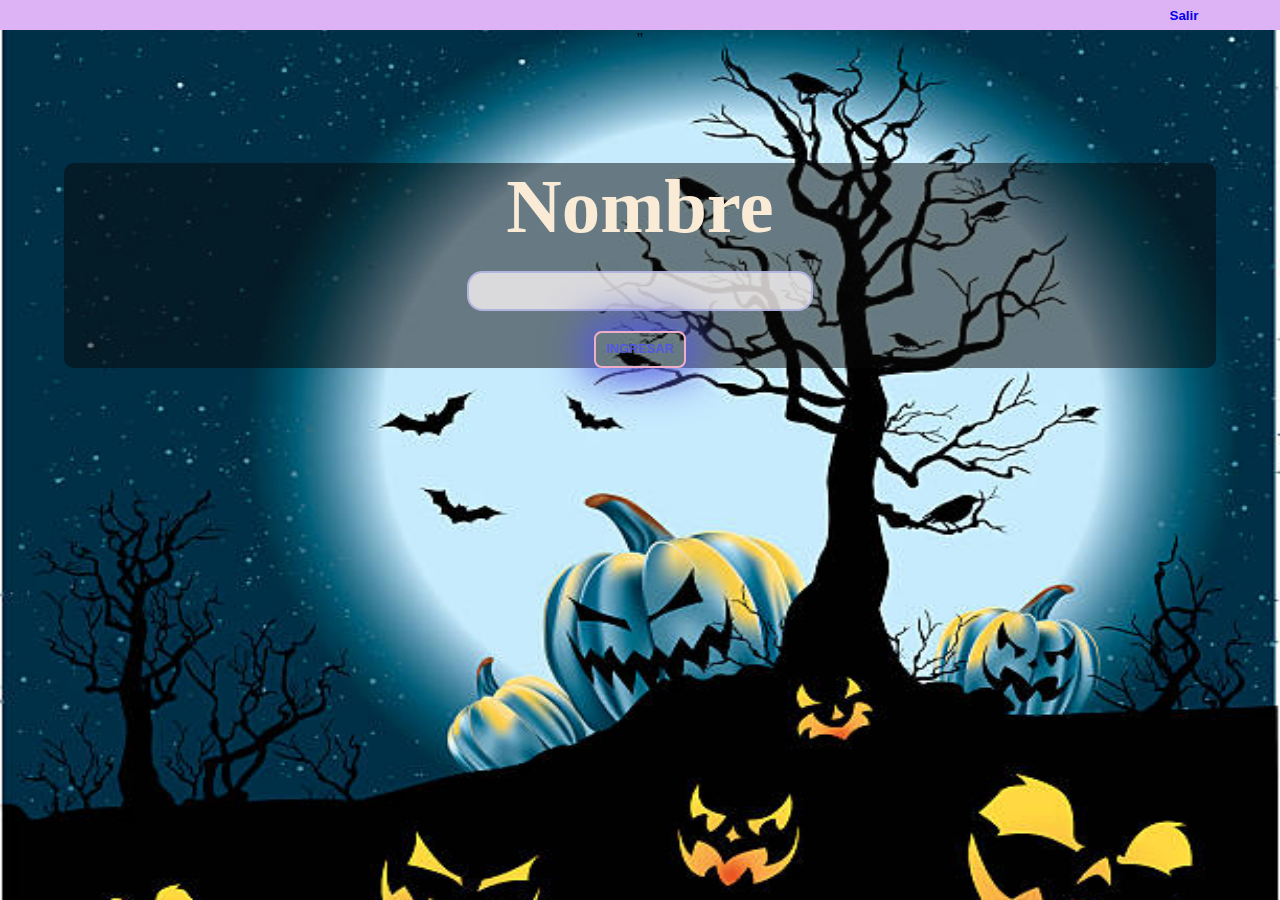
<file: asset/pages/ingreso.html>
<!DOCTYPE html>
<html lang="en">

<head>
    <meta charset="UTF-8">
    <meta http-equiv="X-UA-Compatible" content="IE=edge">
    <meta name="viewport" content="width=device-width, initial-scale=1.0">
    <link rel="stylesheet" href="../css/index.css">
    <link rel="stylesheet" media="screen" href="https://fontlibrary.org//face/ballpoint-pen" type="text/css" />
    <title>Ahorcado</title>
</head>

<body>
    <header>

    </header>
    <nav>
        <button class="boton_salir"><a href="/index.html">Salir</a></button>
    </nav>

    <main class="posicion">
        <div id="formulario_usuario">
            "<div id='ingreso'>
                <form action=''>
                    <label for=''>Nombre</label>
                    <input class='posicion letra' id='letra' type='text' id='letra'>
                    <button id='ingresar' class='third boton' onclick='ingreso()'>Ingresar</button>
                </form>
            </div>
        </div>
    </main>
    <script src="../js/ahorcado.js"></script>
</body>

</html>
</file>
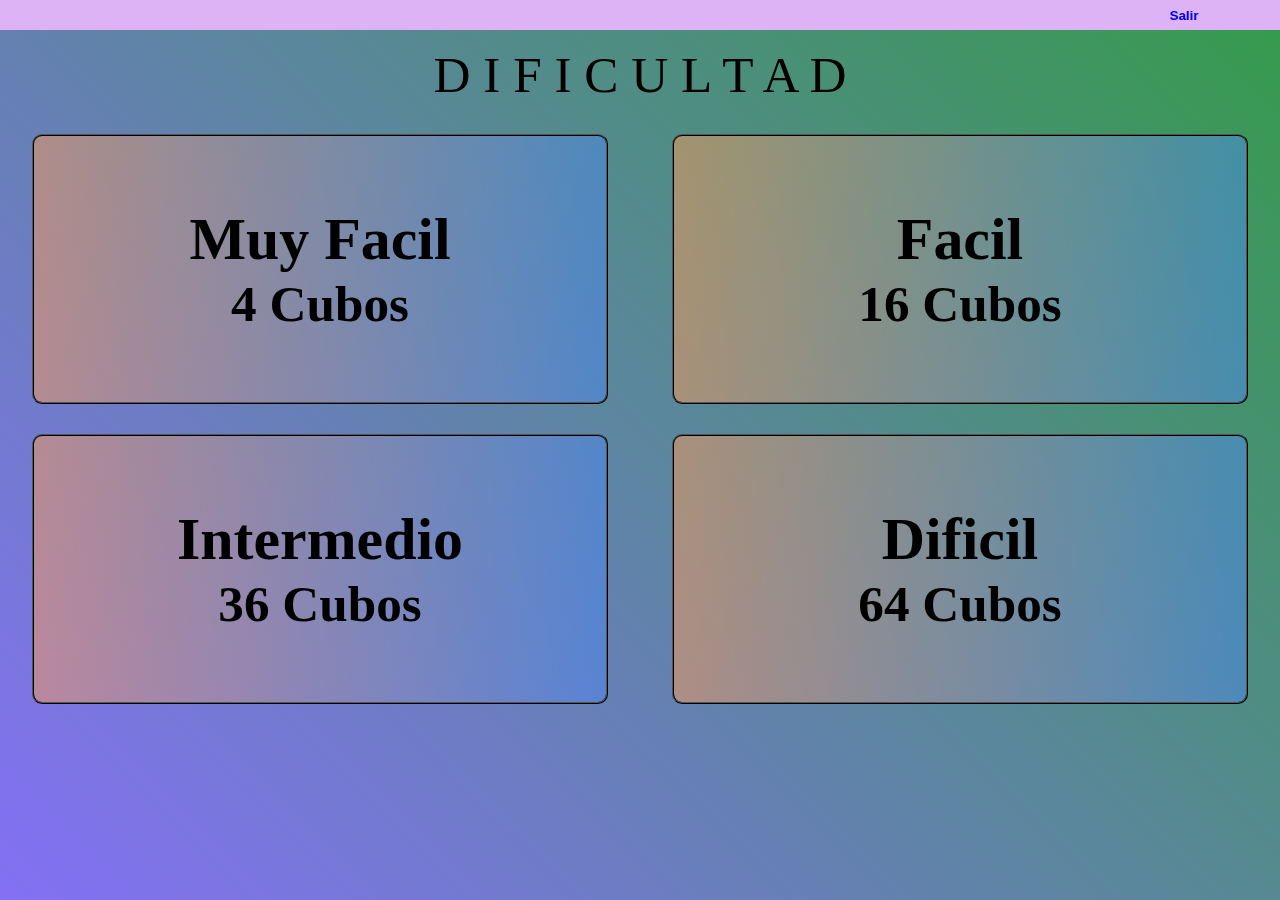
<file: asset/pages/ingreso_seguime.html>
</html>
<!DOCTYPE html>
<html lang="en">

<head>
    <meta charset="UTF-8">
    <meta http-equiv="X-UA-Compatible" content="IE=edge">
    <meta name="viewport" content="width=device-width, initial-scale=1.0">
    <link rel="stylesheet" media="screen" href="https://fontlibrary.org//face/chocotxt" type="text/css" />
    <link rel="stylesheet" href="../css/index.css">
    <title>Seguime</title>
</head>

<body id="body_seguime">
    <header>

    </header>
    <nav>
        <button class="boton_salir"><a href="/index.html">Salir</a></button>
    </nav>
    <main>
        <h2 id="titulo_seguime">D I F I C U L T A D </h2>
        <div id="div_seguime">
            <div>
                <button class="div_dificultad_seguime" onclick="abrirSeguime(4)">
                    <h3>Muy Facil</h3>
                    <h4>4 Cubos</h4>
                </button>

            </div>
            <div>
                <button class="div_dificultad_seguime" onclick="abrirSeguime(16)">
                    <h3>Facil</h3>
                    <h4>16 Cubos</h4>
                </button>
            </div>
            <div>
                <button class="div_dificultad_seguime" onclick="abrirSeguime(36)">
                    <h3>Intermedio</h3>
                    <h4>36 Cubos</h4>
                </button>
            </div>
            <div>
                <button class="div_dificultad_seguime" onclick="abrirSeguime(64)">
                    <h3>Dificil</h3>
                    <h4>64 Cubos</h4>
                </button>

            </div>
        </div>
    </main>
    <script src="../js/seguime.js"></script>
</body>

</html>
</file>
<file: asset/css/index.css>
* {
    margin: 0;
    padding: 0;
    box-sizing: border-box;
}

body {
   background-image: url(../img/fondo.jpg);
   background-repeat: no-repeat;
   background-size: 100vw 110vh;
   
}

#body_principal {
    background: linear-gradient(45deg, rgb(245, 146, 40), rgb(12, 41, 154));
    background-repeat: no-repeat;
    background-size: 100vw 100vh;
}

#body_ingreso {
    background: linear-gradient(45deg, rgb(88, 3, 60), rgb(36, 22, 68));
    background-repeat: no-repeat;
    background-size: 100vw 100vh;
}

#body_memorama {
    background: linear-gradient(45deg, rgb(245, 112, 220), rgb(36, 22, 68));
}

#body_seguime {
    background: linear-gradient(45deg, rgb(132, 112, 245), rgb(53, 155, 75));
}

header,
nav {
    width: 100%;
    background: rgb(222, 179, 245);
    box-sizing: border-box;
}

.boton_salir {
    width: 15%;
    height: 30px;
    border: none;
    background: rgb(222, 179, 245);
    margin-left: 85%;
    font-weight: bolder;
}

.boton_salir a:hover {
    font-size: 18px;
    color: aqua;
}

#logo img {
    width: 55%;
    padding: 30px;
    margin: 10px;
}

#main_principal {
    display: grid;
    grid-template-columns: repeat(2, 1fr);
}

#main_principal h1,
#main_principal h2 {
    color: rgb(243, 146, 86);
    margin-top: 70px;
    font-size: 8vw;
    font-family: 'ChocoTxtRegular';
    font-weight: normal;
    font-style: normal;
    margin-left: -25%;
}

#main_principal h2 {
    font-size: 5vw;
    margin-left: 20%;
    margin-top: 20px;
}


h1 {
    font-size: 3vw;
    margin-top: 5px;
    color: rgb(17, 237, 83);
    font-weight: bold;
}

#sector_juegos {
    display: grid;
    grid-template-columns: repeat(3, 1fr);
}

#sector_juegos div {
    border-radius: 30px;
    margin-top: 20px;
    margin-left: 30px;
    width: 28vw;
    height: 33vh;
    background: linear-gradient(90deg, rgb(112, 103, 238), rgb(245, 177, 3));
}


#sector_juegos div div {
    background: linear-gradient(90deg, rgb(210, 139, 6), rgb(255, 255, 255));
}

#sector_juegos div div:hover {
    margin-left: 0;
    margin-top: 0;
    width: 28vw;
    height: 33vh;
    background: linear-gradient(90deg, rgb(112, 103, 238), rgb(245, 177, 3));
}

#sector_juegos h2 {
    font-family: 'ChocoTxtRegular';
    font-weight: normal;
    font-style: normal;
    padding: 20%;
    font-size: 3vw;
}

.nombre {
    color: rgb(192, 93, 245);
    text-align: center;
}

#div_usuario {
    width: 80%;
    height: 400px;
    border-style: double;
    border-radius: 90%;
    text-align: center;
    position: absolute;
    left: 10%;
    top: 200px;
    background: linear-gradient(90deg, rgb(246, 235, 237), rgb(122, 106, 244));
}

#div_usuario form {
    margin-top: 5%;
    color: rgb(251, 194, 191);
    font-size: 5vw;
}

#nombre_usuario {
    font-size: 3vw;
}

#div_usuario #botonJugar {
    margin-top: 30px;
    font-size: 2vw;
    padding: 5px 10px;
    background: rgb(182, 173, 246);
    border: none;
    border-radius: 5px;
    width: 20%;
    height: 50px;

}

#ahorcado{
    color: rgb(250, 250, 251);
    
}

#section_ahorcado{
    background-color:  rgb(6, 6, 6, 0.5);
}

#div_usuario #botonJugar:hover {
    background: rgb(122, 106, 244);
    color: wheat;
}

#div_dificultad,
#div_seguime {
    display: grid;
    grid-template-columns: repeat(2, 1fr);
}
.posicion input{
    background-color: rgba(248, 242, 242, 0.8);

}

#titulo_dificultad,
#div_dificultad .div_dificultad,
#div_usuario {
    font-size: 4vw;
    text-align: center;
    font-family: 'WaltographRegular';
    font-weight: normal;
    font-style: normal;
    margin: 15px auto;
}

#titulo_seguime,
#div_seguime .div_dificultad_seguime,
#div_usuario_seguime{
    font-size: 4vw;
    text-align: center;
    font-family: 'ChocoTxtRegular';
    font-weight: normal;
    font-style: normal;
    margin: 15px auto;
}

#titulo_dificultad {
    color: rgb(251, 194, 191);
}

#div_dificultad div,
#div_seguime div {
    width: 90%;
    margin: auto;
}

#div_dificultad .div_dificultad,
#div_seguime .div_dificultad_seguime {
    border-style: ridge;
    border-radius: 10px;
    background: linear-gradient(90deg, rgb(247, 155, 89, 0.5), rgb(74, 135, 240, 0.5));
    width: 100%;
    height: 270px;
}

#div_dificultad .div_dificultad:hover,
#div_seguime .div_dificultad_seguime:hover {
    background: linear-gradient(90deg, rgb(247, 155, 89), rgb(74, 135, 240));
    color: rgb(251, 194, 191);
}

#ingreso {
    border-style: none;
    border-radius: 10px;
    width: 100%;
    height: 100%;
    background:rgb(8, 8, 8,0.5);
    text-align: center;
    color: antiquewhite;
}

#ingreso form {
    margin-top: 10%;
}

#ingreso label,
#ingreso h1,
#ingreso h2 {
    font-family: 'BallpointprintRegular';
    font-weight: bolder;
    font-style: normal;
    font-size: 6vw;
}

#ingreso h1 {
    font-size: 4vw;
}

#ingreso h2 {
    font-size: 3vw;
}

#ingreso button:hover {
    cursor: pointer;
}

#ingreso button img:hover {
    width: 45%;
}

#ingreso li {
    margin-bottom: 28px;
}

#ingreso li:hover {
    margin-bottom: 5px
}

#perfil_jugador,
#puntajes {
    width: 80%;
   
}

.imagen2{
    width: 60%;
    margin-top: 100px;
}

#perfil_jugador img {
    width: 60%;
    margin-top: 100px;
}

#puntajes div {
    margin-top: 50px;
    margin-bottom: 180px;
}

#puntajes div ul {
    grid-template-columns: none;
    display: grid;
    grid-template-columns: repeat(1, 1fr);
    margin-top: 30px;
}

#puntajes,
.nombre_jugador {
    margin-left: 20%;
    font-family: 'BallpointprintRegular';
    font-weight: normal;
    font-style: normal;
    color: rgb(104, 240, 145);
    font-size: 2vw;
}

.nombre_jugador {
    font-size: 5vw;
    margin-right: 40%;
}

#central {
    width: 140%;
    margin-left: -20%;
}

#letra {
    width: 30%;
}

.posicion {
    width: 90%;
    margin: 0 auto;
    text-align: center;
}

#dibujo img {
    width: 60%;
    margin: auto;
}

li {
    display: inline-block;
    margin-left: 1%;
    margin-right: 1%;
    font-size: 3vw;
}

.letra,
.boton {
    display: block;
    width: 10%;
    height: 40px;
    font-size: 2vw;
    text-align: center;
    margin-top: 20px;
    margin-bottom: 20px;
}

input,
.boton {
    box-sizing: border-box;
    appearance: none;
    background-color: transparent;
    border: 2px solid rgba(138, 142, 225, 0.5);
    border-radius: 0.6em;
    color: rgb(81, 88, 224);
    cursor: pointer;
    display: flex;
    align-self: center;
    font-size: 1vw;
    font-weight: 400;
    line-height: 1;
    margin: 20px;
    padding: 10px;
    text-decoration: none;
    text-align: center;
    text-transform: uppercase;
    font-family: 'Montserrat', sans-serif;
    font-weight: 700;
    height: auto;
    margin: 0 auto;
    width: auto;
}

input:hover,
input:focus,
.boton:hover,
.boton:focus {
    color: rgb(81, 88, 224);
    outline: 0;
}

.third {
    border-color: rgb(238, 174, 202);
    color: rgb(81, 88, 224);
    box-shadow: 0 0 40px 10px rgb(81, 88, 224), 0 0 0 0 rgb(179, 182, 245);
    transition: all 150ms ease-in-out;
}

.third:hover {
    box-shadow: 0 0 10px 0 rgb(81, 88, 224), 0 0 10px 4px rgb(81, 88, 224);
}

a {
    text-decoration: none;
    text-align: center;
}

.imagen img {
    width: 35%;
    margin: 30px auto;
}

.imagen {
    border: none;
    background: transparent;
}

li {
    list-style: none;
}

#dificultad,
#section_ahorcado {
    display: grid;
    grid-template-columns: repeat(3, 1fr);
}

#foto_perfil {
    display: grid;
    grid-template-columns: repeat(4, 1fr);
}

#dificultad li {
    margin: 100px;
    margin-left: 10%;
    margin-right: 10%;
    border-style: double;
    height: 400px;
    text-align: center;
    padding-top: 130px;
    background: rgb(175, 14, 84);
}

#dificultad button {
    width: 100%;
    height: 100%;
    font-size: 20vw;
    background: pink;
}

#tiempo_memorama {
    display: grid;
    grid-template-columns: repeat(2, 1fr);
    margin-left: 50px;
}

#tiempo_memorama h3 {
    font-family: 'RichEatinAllCaps';
    font-weight: normal;
    font-style: normal;
    font-size: 2.5vw;
    color: rgb(76, 212, 212);
}

#juego div ul {
    border-style: dashed;
    border-radius: 10px;
    margin: 5px;
    height: 90%;
}

#juego div button {
    width: 100%;
    height: 100%;
    margin: 0;
    padding: 0;
}

#juego6,
#juego12,
#juego24,
#juego48 {
    display: grid;
}

#juego6 {
    grid-template-columns: repeat(3, 1fr);
}

#juego12 {
    grid-template-columns: repeat(6, 1fr);
}

#juego24 {
    grid-template-columns: repeat(8, 1fr);
}

#juego48 {
    grid-template-columns: repeat(12, 1fr);
    margin: 0;
    padding: 0;
}

#juego6 .imagen_carta {
    width: 44%;
    margin-left: 28%;
    margin-bottom: 15px;
}

#juego6 .imagen_carta2 {
    width: 55%;
    margin-bottom: 25px;
}

#juego12 .imagen_carta {
    width: 80%;
    margin-left: 10%;
    margin-bottom: 15px;
}

#juego12 .imagen_carta2 {
    width: 92%;
    margin-top: 5%;
    margin-bottom: 15%;
}

#juego24 .imagen_carta {
    width: 75%;
    margin-left: 20%;
    margin-bottom: 15px;
}

#juego24 .imagen_carta2 {
    width: 100%;
    margin-top: 15px;
    margin-bottom: 15px;
}

#juego48 .imagen_carta {
    width: 80%;
    margin-left: 5%;
    margin-bottom: 8px;
}

#juego48 .imagen_carta2 {
    width: 90%;
    margin-top: 30px;
    margin-bottom: 30px;
}

div #rojo {
    background: linear-gradient(90deg, red, white);
}

div #azul {
    background: linear-gradient(90deg, blue, white);
}

div #verde {
    background: linear-gradient(90deg, greenyellow, white);
}

div #verde2 {
    background: linear-gradient(90deg, rgb(2, 93, 5), white);
}

div #rosa {
    background: linear-gradient(90deg, rgb(114, 8, 102), white);
}

div #naranja {
    background: linear-gradient(90deg, rgb(248, 142, 4), white);
}

div #amarillo {
    background: linear-gradient(90deg, rgb(251, 251, 41), white);
}

div #negro {
    background: linear-gradient(90deg, rgb(11, 9, 11), rgb(253, 252, 252));
}

div #violeta {
    background: linear-gradient(90deg, rgb(95, 2, 95), rgb(14, 3, 3));
}

div .adivinando {
    background: linear-gradient(90deg, rgb(247, 155, 89), rgb(74, 135, 240));
    border: none;
}

.adivinando:hover {
    cursor: pointer;
}

#cubos4 {
    display: grid;
    grid-template-columns: repeat(2, 1fr);
}

#cubos16 {
    display: grid;
    grid-template-columns: repeat(4, 1fr);
}

#cubos36 {
    display: grid;
    grid-template-columns: repeat(6, 1fr);
}

#cubos64 {
    display: grid;
    grid-template-columns: repeat(8, 1fr);
}

#juego_seguime {
    width: 50%;
    height: 700px;
    margin: auto;
    margin-top: 30px;
}

.div_cubos {
    border-style: groove;
    width: 100%;
}

.div_cubos button {
    width: 100%;
    height: 100%;
    background: transparent;
}

.div_cubos button:hover {
    cursor: pointer;
}

#cubos4 .div_cubos {
    height: 40vh;
}

#cubos16 .div_cubos {
    height: 20vh;
}

#cubos36 .div_cubos {
    height: 15vh;
}

#cubos64 .div_cubos {
    height: 10vh;
}

#boton_empezar {
    width: 20%;
    height: 40px;
    padding: 5px;
    margin-top: -40px;
    margin-left: 70%;
    background: rgb(136, 211, 152);
    font-family: Verdana, Geneva, Tahoma, sans-serif;
}

#boton_empezar:hover {
    background: rgb(99, 117, 231);
    color: white;
    font-weight: bolder;
}

#luz {
    background: white;
}

#mensaje {
    font-size: 8vw;
    position: absolute;
    left: 28%;
    margin-top: 200px;
}

.error {
    color: rgb(255, 0, 0);
}

.nivel {
    color: rgb(187, 242, 142);
}

@media (max-width:700px) {
    #div_usuario {
        width: 90%;
        height: 200px;
        position: absolute;
        left: 5%;
    }

    #dificultad li {
        height: 200px;
        padding-top: 70px;
    }

    #botonJugar {
        font-size: 2vw;
    }

    #juego ul {
        margin: 2px;

    }

    #juego6 {
        grid-template-columns: repeat(2, 1fr);
    }

    #juego6 .imagen_carta {
        width: 66%;
        margin-left: 15%;
    }

    #juego6 .imagen_carta2 {
        width: 80%;
    }

    #juego12 {
        grid-template-columns: repeat(3, 1fr);
    }

    #juego12 button,
    #juego12 ul {
        width: 90%;
        height: 120px;
    }

    #juego24 .imagen_carta {
        width: 60%;
    }



    #juego24 {
        grid-template-columns: repeat(4, 1fr);
    }

    #juego24 button,
    #juego24 ul {
        width: 95%;
        height: 85px;
    }

    #juego24 .imagen_carta2 {
        width: 60%;
        height: auto;
    }


    #juego48 {
        grid-template-columns: repeat(6, 1fr);
    }

    #juego48 button,
    #juego48 ul {
        width: 95%;
        height: 72px;
    }

    #juego48 .imagen_carta2 {
        width: 100%;
        height: auto;
    }



    #section_ahorcado {
        grid-template-columns: repeat(1, 1fr);

    }

    #perfil_jagador,
    #puntajes {
        width: 100%;
        margin-left: 0%;
        margin-bottom: 10px;
        margin-top: 20px;
    }

    .nombre_jugador {
        font-size: 8vw;
        margin: auto;
        margin-top: 15px;
        margin-bottom: 10px;
    }


    #central {
        width: 100%;
        margin: auto;
    }

    #puntajes {
        margin: 0;
        display: grid;
        grid-template-columns: repeat(2, 1fr);
        font-size: 1.2rem;
    }

    #puntajes div ul {
        margin: 5px;
    }

    .posicion,
    #ahorcado li,
    h1 {
        font-size: 2rem;
    }

    #foto_perfil {
        grid-template-columns: repeat(4, 1fr);
        padding: 0;
    }

    #ingreso {
        width: 90%;
        height: 300px;
        left: 5%;
        top: 200px;
    }

    #ingreso label,
    #ingreso h2 {
        font-family: 'BallpointprintRegular';
        font-weight: bolder;
        font-style: normal;
        font-size: 10vw;
        margin-top: 20px;

    }

    #ingreso form {
        margin-top: 10%;
    }

    #ingreso h1 {
        font-size: 7vw;
    }

    #ingreso h2 {
        font-size: 5vw;
    }

    .boton {
        font-size: 3vw;
    }

    #ingreso input {
        font-size: 4vw;
        width: 50%;
    }

    #ingreso li {
        margin-bottom: 0;
    }

    #ingreso button img:hover {
        width: 35%;
    }

    #logo img {
        width: 70%;
        padding: 30px;
        margin: 0;
    }

    .perfil_jugador {
        width: 100%;
    }

    .img_perfil img {
        width: 1%;
    }

    #sector_juegos {
        grid-template-columns: repeat(1, 1fr);
        padding: 5%;
    }

    #sector_juegos div {
        border-radius: 30px;
        margin-top: 20px;
        margin-left: 20px;
        width: 75vw;
        height: 20vh;
        background: linear-gradient(90deg, rgb(112, 103, 238), rgb(245, 177, 3));
    }


    #sector_juegos div div {
        background: linear-gradient(90deg, rgb(210, 139, 6), rgb(255, 255, 255));

    }

    #sector_juegos div div:hover {
        margin-top: 20px;
        margin-left: 30px;
        width: 75vw;
        height: 20vh;
        background: linear-gradient(90deg, rgb(20, 5, 230), rgb(243, 208, 121));

    }

    #juego_seguime {
        width: 90%;

    }
    .imagen2{
        width: 10%;
        margin: auto;
        position: absolute;
        left:15%;
        margin-top: -50px;
    }
    #ahorcado{
        color: rgb(8, 8, 8);
        background-color: rgba(253, 251, 251, 0.5);
    }
}
</file>
